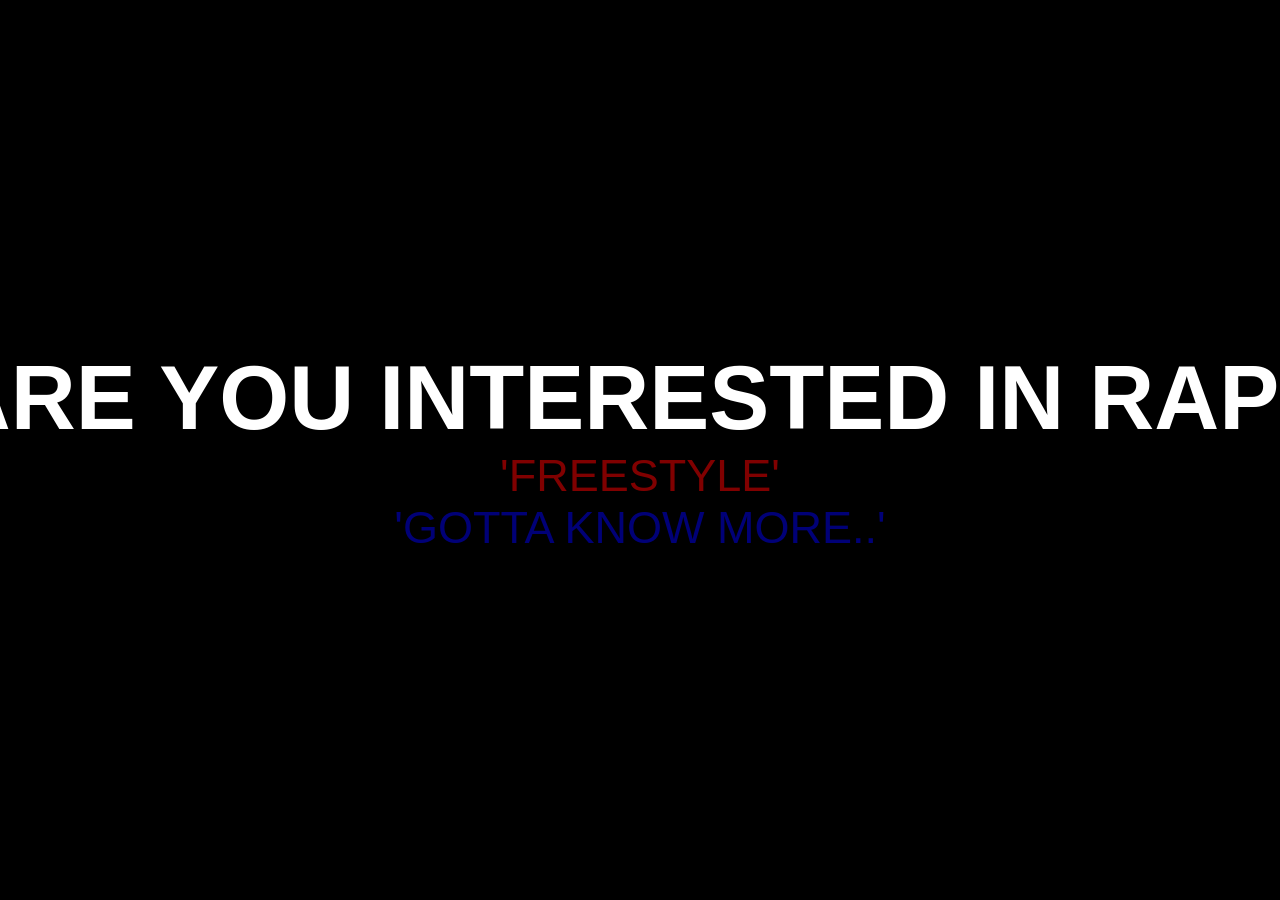
<file: index.html>
<!DOCTYPE html>
<html lang="en">
<head>
<meta charset="UTF-8">
<meta name="viewport" content="width=device-width, initial-scale=1.0">
<title>Introduction Page</title>
<style>
    body {
        margin: 0;
        padding: 0;
        background-color: black;
        color: white;
        font-family: Helvetica Neue, sans-serif;
        display: flex;
        justify-content: center;
        align-items: center;
        height: 100vh;
        flex-direction: column;
    }
    .title {
        white-space: nowrap;
        font-size: 90px;
        font-weight: bold;
        opacity: 0;
        animation: fadeIn 1s forwards;
        animation-delay: 0.5s;
    }
    .subtitle, .subsubtitle {
        white-space: nowrap;
        font-size: 45px;
        opacity: 0.5;
        text-decoration: none;
        font-weight: normal;
        transition: opacity 0.5s;
    }
    .subtitle:hover, .subsubtitle:hover {
        opacity: 1;
    }
    .subtitle {
        color: red;
    }
    @keyframes fadeIn {
        from {
            opacity: 0;
        }
        to {
            opacity: 1;
        }
    }
</style>
</head>
<body>
    <div class="title">'ARE YOU INTERESTED IN RAP?'</div>
    <a class="subtitle" href="XXL.html">'FREESTYLE'</a>
    <a class="subsubtitle" href="moreinformation.html">'GOTTA KNOW MORE..'</a>
</body>
</html>
</file>
